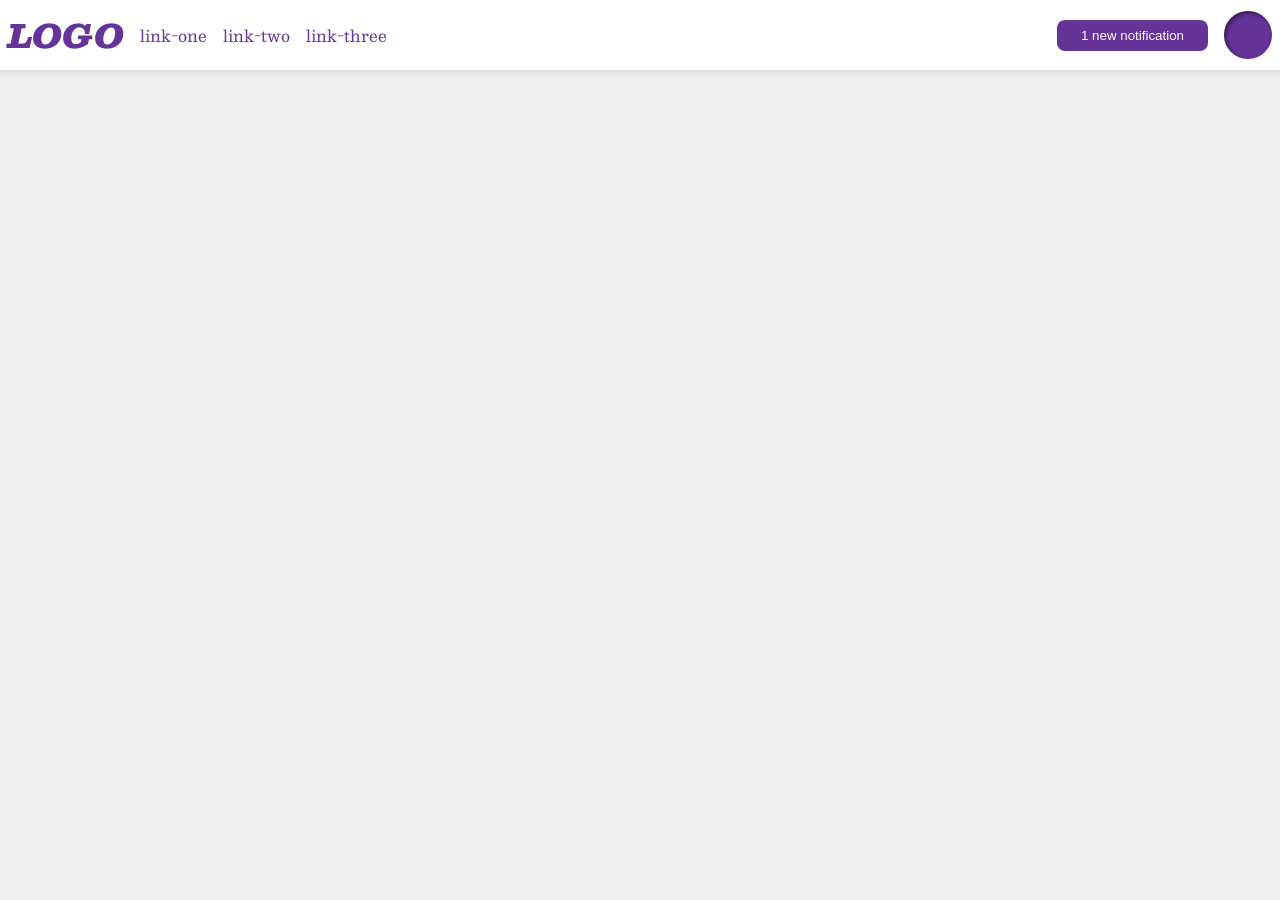
<file: foundations/flex/03-flex-header-2/index.html>
<!DOCTYPE html>
<html lang="en">
  <head>
    <meta charset="UTF-8">
    <meta http-equiv="X-UA-Compatible" content="IE=edge">
    <meta name="viewport" content="width=device-width, initial-scale=1.0">
    <title>Flex Header 2</title>
    <link rel="stylesheet" href="style.css">
  </head>
  <body>
    <div class="header">
        <div class="left">
            <div class="logo">LOGO</div>
            <ul class="links">
                <li><a href="https://google.com">link-one</a></li>
                <li><a href="https://google.com">link-two</a></li>
                <li><a href="https://google.com">link-three</a></li>
            </ul>
        </div>
        <div class="right">
          <button class="notifications">
            1 new notification
          </button>
          <div class="profile-image"></div>
        </div>
    </div>
  </body>
</html>
</file>
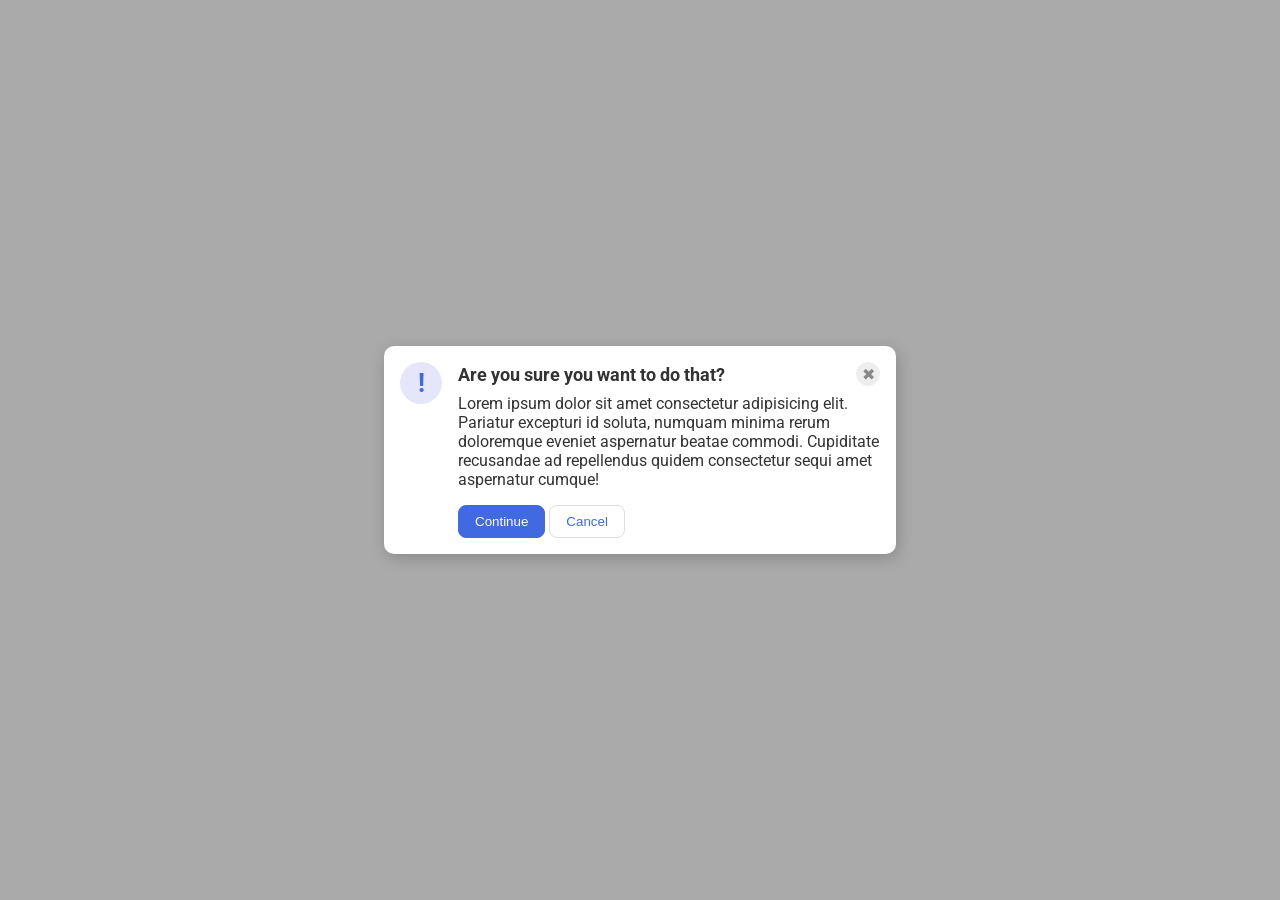
<file: foundations/flex/05-flex-modal/index.html>
<!DOCTYPE html>
<html lang="en">
  <head>
    <meta charset="UTF-8">
    <meta http-equiv="X-UA-Compatible" content="IE=edge">
    <meta name="viewport" content="width=device-width, initial-scale=1.0">
    <link rel="stylesheet" href="style.css">
    <title>Modal</title>
  </head>
  <body>
    <div class="modal">
      <div class="icon">!</div>
      <div class="container">
        <div class="header">
          Are you sure you want to do that?
          <button class="close-button">✖</button>
        </div>
        <div class="text">Lorem ipsum dolor sit amet consectetur adipisicing elit. Pariatur excepturi id soluta, numquam minima rerum doloremque eveniet aspernatur beatae commodi. Cupiditate recusandae ad repellendus quidem consectetur sequi amet aspernatur cumque!</div>
        <button class="continue">Continue</button>
        <button class="cancel">Cancel</button>
      </div>
    </div>
  </body>
</html>
</file>
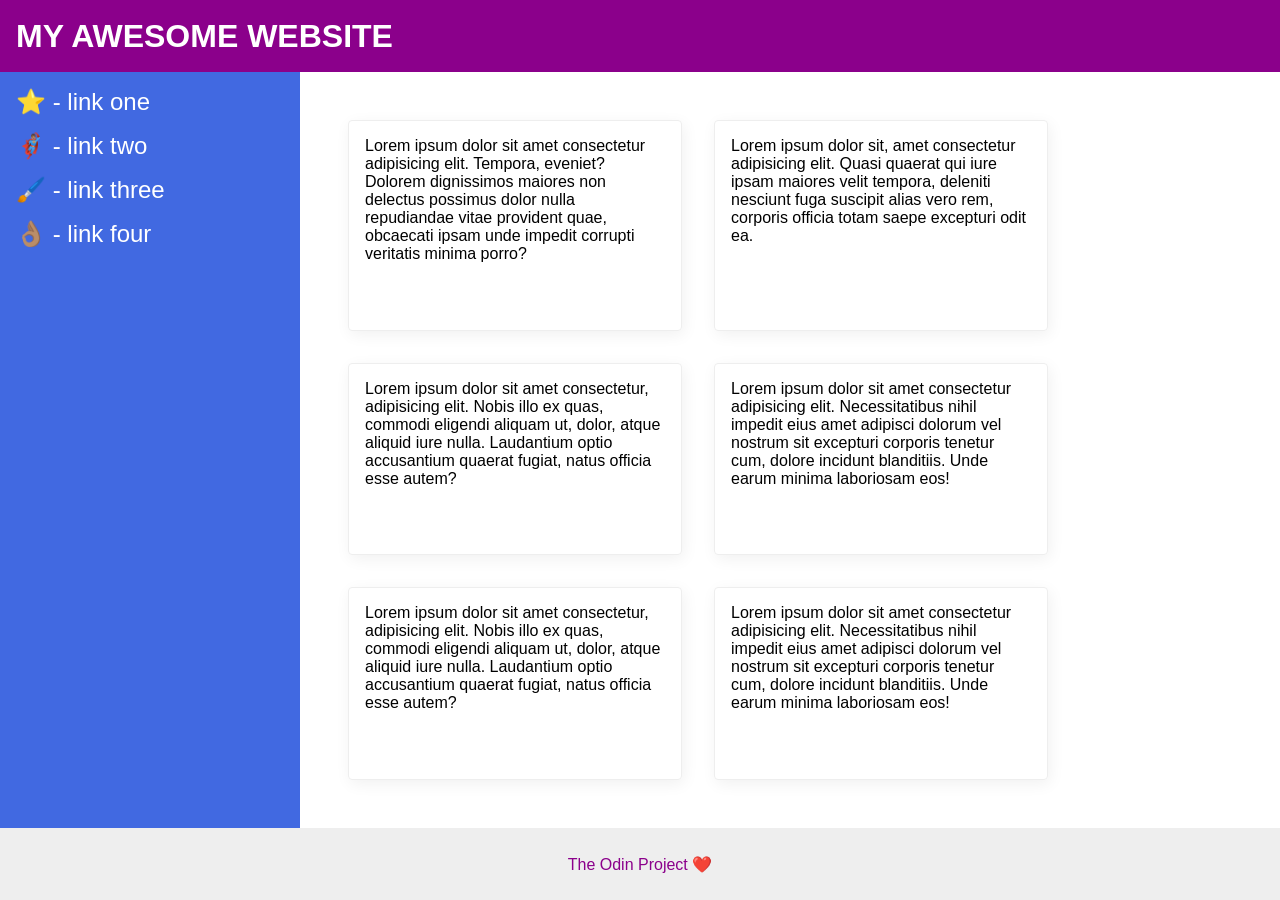
<file: foundations/flex/07-flex-layout-2/index.html>
<!DOCTYPE html>
<html lang="en">
  <head>
    <meta charset="UTF-8">
    <meta http-equiv="X-UA-Compatible" content="IE=edge">
    <meta name="viewport" content="width=device-width, initial-scale=1.0">
    <title>The Holy Grail</title>
    <link rel="stylesheet" href="style.css">
  </head>
  <body>
    <div class="header">
      MY AWESOME WEBSITE
    </div>
    <div class="content">
      <div class="sidebar">
        <ul>
          <li><a href="#">⭐ - link one</a></li>
          <li><a href="#">🦸🏽‍♂️ - link two</a></li>
          <li><a href="#">🖌️ - link three</a></li>
          <li><a href="#">👌🏽 - link four</a></li>
        </ul>
      </div>
      <div class="card-container">
        <div class="card">Lorem ipsum dolor sit amet consectetur adipisicing elit. Tempora, eveniet? Dolorem dignissimos maiores non delectus possimus dolor nulla repudiandae vitae provident quae, obcaecati ipsam unde impedit corrupti veritatis minima porro?</div>
        <div class="card">Lorem ipsum dolor sit, amet consectetur adipisicing elit. Quasi quaerat qui iure ipsam maiores velit tempora, deleniti nesciunt fuga suscipit alias vero rem, corporis officia totam saepe excepturi odit ea.</div>
        <div class="card">Lorem ipsum dolor sit amet consectetur, adipisicing elit. Nobis illo ex quas, commodi eligendi aliquam ut, dolor, atque aliquid iure nulla. Laudantium optio accusantium quaerat fugiat, natus officia esse autem?</div>
        <div class="card">Lorem ipsum dolor sit amet consectetur adipisicing elit. Necessitatibus nihil impedit eius amet adipisci dolorum vel nostrum sit excepturi corporis tenetur cum, dolore incidunt blanditiis. Unde earum minima laboriosam eos!</div>
        <div class="card">Lorem ipsum dolor sit amet consectetur, adipisicing elit. Nobis illo ex quas, commodi eligendi aliquam ut, dolor, atque aliquid iure nulla. Laudantium optio accusantium quaerat fugiat, natus officia esse autem?</div>
        <div class="card">Lorem ipsum dolor sit amet consectetur adipisicing elit. Necessitatibus nihil impedit eius amet adipisci dolorum vel nostrum sit excepturi corporis tenetur cum, dolore incidunt blanditiis. Unde earum minima laboriosam eos!</div>
      </div>
    </div>
    <div class="footer">
      The Odin Project ❤️
    </div>
  </body>
</html>
</file>
<file: foundations/flex/03-flex-header-2/style.css>
/* this is some magical font-importing.  
you'll learn about it later. */
@import url('https://fonts.googleapis.com/css2?family=Besley:ital,wght@0,400;1,900&display=swap');

body {
  margin: 0;
  background: #eee;
  font-family: Besley, serif;
}


.header {
  background: white;
  border-bottom: 1px solid #ddd;
  box-shadow: 0 0 8px rgba(0,0,0,.1);
  display: flex;
  justify-content: space-between;
  padding: 8px;
}
.left, .right{
    display: flex;
    align-items: center;
    gap: 16px;
}

.profile-image {
  background: rebeccapurple;
  box-shadow: inset 2px 2px 4px rgba(0,0,0,.5);
  border-radius: 50%;
  width: 48px;
  height: 48px;
}

.logo {
  color: rebeccapurple;
  font-size: 32px;
  font-weight: 900;
  font-style: italic;
}

button {
  border: none;
  border-radius: 8px;
  background: rebeccapurple;
  color: white;
  padding: 8px 24px;
}

a {
  /* this removes the line under our links */
  text-decoration: none;
  color: rebeccapurple;
}

ul {
  list-style-type: none;
  display: flex;
  margin: 0;
  padding: 0;
  gap: 16px;
}
</file>
<file: foundations/flex/05-flex-modal/style.css>
@import url('https://fonts.googleapis.com/css2?family=Roboto:wght@400;700&display=swap');

html, body {
  height: 100%;
}

body {
  font-family: Roboto, sans-serif;
  margin: 0;
  background: #aaa;
  color: #333;
  /* I'll give you this one for free lol */
  display: flex;
  align-items: center;
  justify-content: center;
}

.modal {
  background: white;
  width: 480px;
  border-radius: 10px;
  box-shadow: 2px 4px 16px rgba(0,0,0,.2);
  display: flex;
  gap: 16px;
  padding: 16px;
}
.header{
  font-weight: 700;
  font-size: 18px;
  display: flex;
  align-items: center;
  justify-content: space-between;
  margin-bottom: 8px;
}
.icon {
  flex-shrink: 0;
  color: royalblue;
  font-size: 26px;
  font-weight: 700;
  background: lavender;
  width: 42px;
  height: 42px;
  border-radius: 50%;
  display: flex;
  align-items: center;
  justify-content: center;
}

.close-button {
  background: #eee;
  border-radius: 50%;
  color: #888;
  font-weight: 400;
  font-size: 16px;
  height: 24px;
  width: 24px;
  display: flex;
  align-items: center;
  justify-content: center;
  border: 1px solid #eee;
  padding: 0;
}
.text{
  margin-bottom: 16px;
}
button {
  cursor: pointer;
  padding: 8px 16px;
  border-radius: 8px;
}

button.continue {
  background: royalblue;
  border: 1px solid royalblue;
  color: white;
}

button.cancel {
  background: white;
  border: 1px solid #ddd;
  color: royalblue;
}
</file>
<file: foundations/flex/07-flex-layout-2/style.css>
body {
  font-family: -apple-system, BlinkMacSystemFont, 'Segoe UI', Roboto, Oxygen, Ubuntu, Cantarell, 'Open Sans', 'Helvetica Neue', sans-serif;
  margin: 0;
  min-height: 100vh;
  display: flex;
  flex-direction: column;
}

.header {
  height: 72px;
  background: darkmagenta;
  color: white;
  font-size: 32px;
  font-weight: 900;
  padding-left: 16px;
  display: flex;
  align-items: center;
}
.content{
  flex: 1;
  display: flex;
}
.footer {
  height: 72px;
  background: #eee;
  color: darkmagenta;
  display: flex;
  align-items: center;
  justify-content: center;
}
ul{
  list-style: none;
  padding: 0;
  margin: 0;
}
li{
  margin-bottom: 16px;
}
a{
  text-decoration: none;
  color: white;
  font-size: 24px;
}
.sidebar {
  width: 300px;
  background: royalblue;
  box-sizing: border-box;
  flex-shrink: 0;
  padding: 16px;
}
.card-container{
  padding: 48px;
  display: flex;
  flex-wrap: wrap;
  gap: 32px;
}
.card {
  border: 1px solid #eee;
  box-shadow: 2px 4px 16px rgba(0,0,0,.06);
  border-radius: 4px;
  width: 300px;
  padding: 16px;
}
</file>
